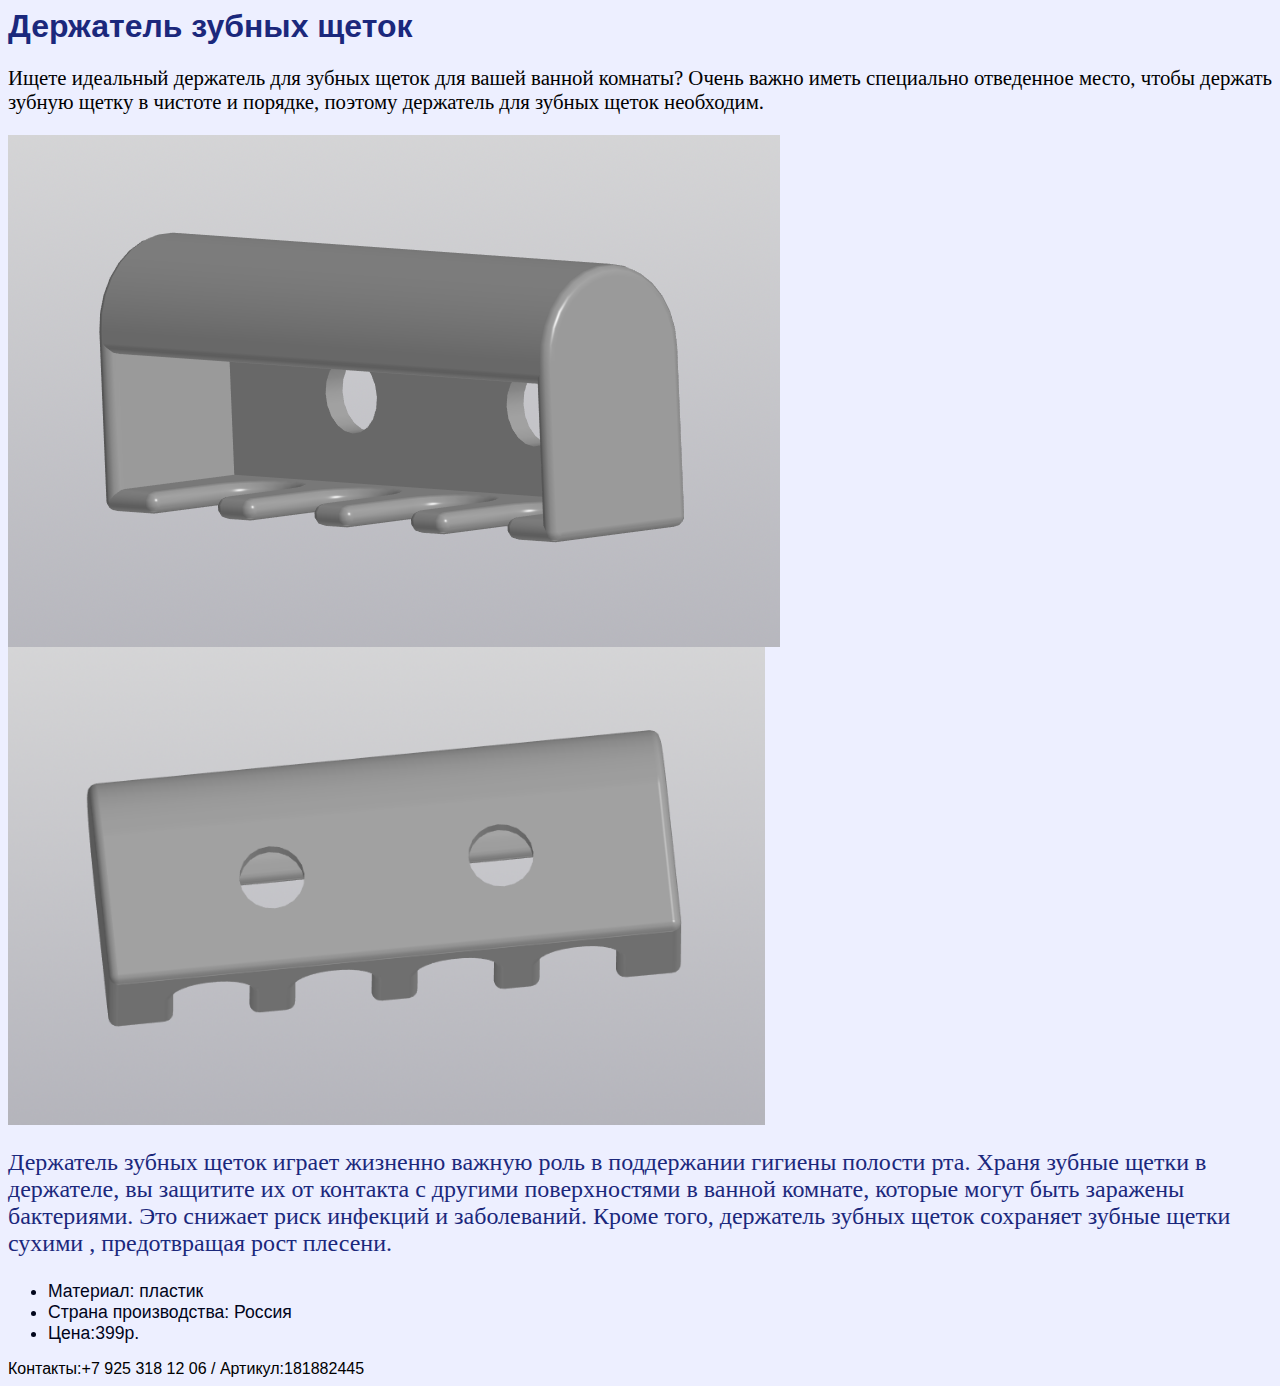
<file: index.html>
<html>
<head>
    <meta http-equiv="content-type" content="text/html; chaster=utf-8">
    <title>проэкт</title>
    <link type="text/css" rel="stylesheet" href="style.css">
</head>
<body>
    <h1>Держатель зубных щеток</h1>
    <p>Ищете идеальный держатель для зубных щеток для вашей ванной комнаты? Очень важно иметь специально отведенное место, чтобы держать зубную щетку в чистоте и порядке, поэтому держатель для зубных щеток необходим.</p>
    <img src="2024-07-11_09-43-40.png" alt="Картинка">
    <img src="2024-07-11_09-43-43 (1).png" height="54%" alt="Картинка2">


    <p class="c">
        Держатель зубных щеток играет жизненно важную роль в поддержании гигиены полости рта.
        Храня зубные щетки в держателе, вы защитите их от контакта с другими поверхностями в ванной комнате, которые могут быть заражены бактериями.
        Это снижает риск инфекций и заболеваний. Кроме того, держатель зубных щеток сохраняет зубные щетки сухими , предотвращая рост плесени.
    </p>
    <ul>
       
        <li>Материал: пластик</li>
        <li>Cтрана производства: Россия</li>
        <li>Цена:399p.</li>

    </ul>
    <footer> Контакты:+7 925 318 12 06 / Артикул:181882445 </footer>
</body>
</html>
</file>
<file: style.css>
h1 {
    font-size: 200%;
    font-family: Arial;
    color: #1b287c;
}
li {
    font-size: 110%;
    font-family: Arial;
    color:#01051b;
}
p.c {
    font-size: 150%;
    font-family: Corbel;
    color: #1b287c;
}
p {
    font-size: 130%;
    font-family: corbel;
    color: #000000;
}
footer {
    font-size: 100%;
    font-family: Arial;
    color: #000000;
}
html {
    background:#edefff;
}
</file>
